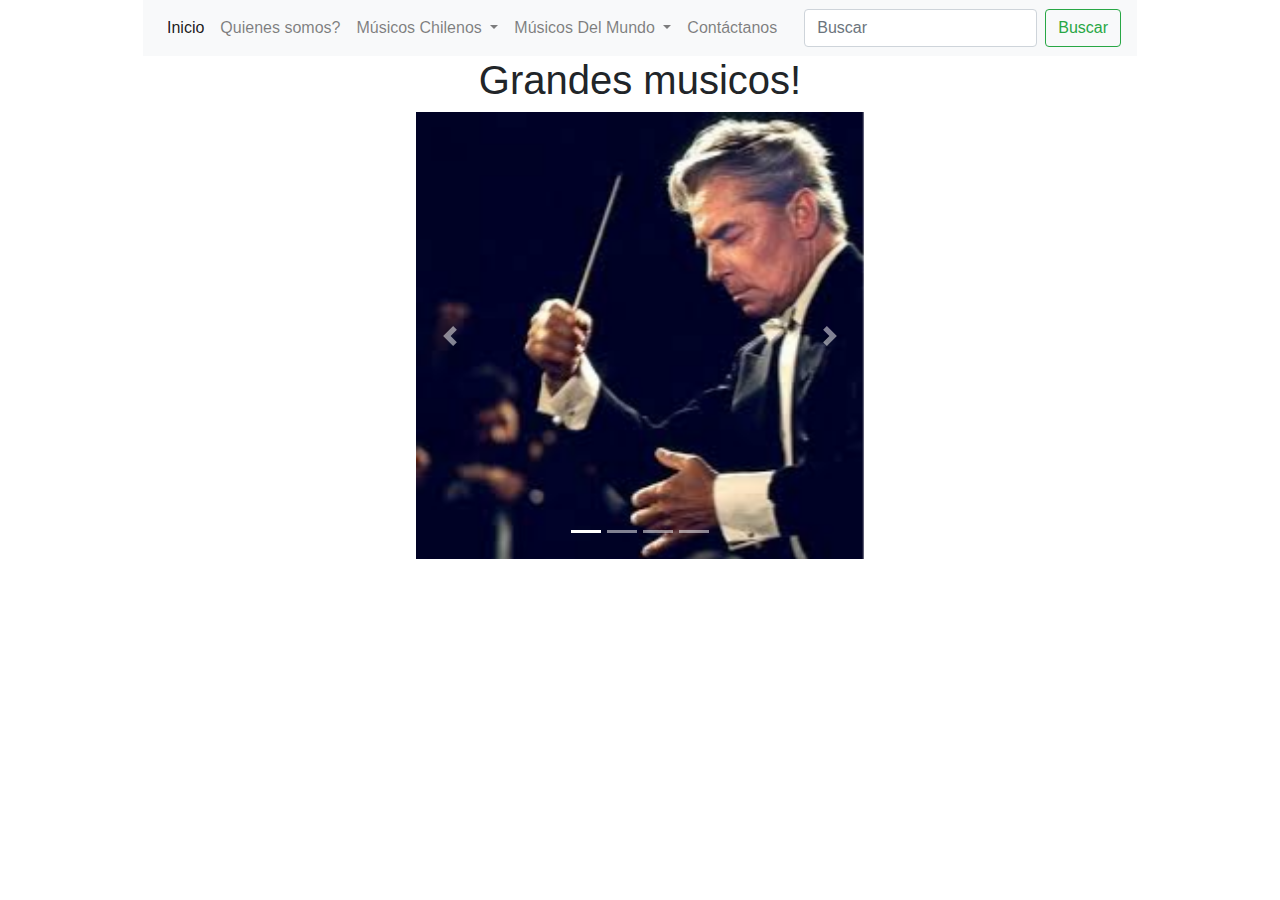
<file: index.html>
<!doctype html>
<html lang="en">
  <head>
    <meta charset="utf-8">
    <meta name="viewport" content="width=device-width, initial-scale=1, shrink-to-fit=no">

    <link rel="stylesheet" href="https://maxcdn.bootstrapcdn.com/bootstrap/4.0.0/css/bootstrap.min.css" integrity="sha384-Gn5384xqQ1aoWXA+058RXPxPg6fy4IWvTNh0E263XmFcJlSAwiGgFAW/dAiS6JXm" crossorigin="anonymous">
    <link rel="stylesheet" href="css/styles.css" crossorigin="anonymous">
	<!--link rel="icon" type="image/x-icon" href="favicon1.ico"-->
    <link rel="icon" type="image/x-icon" href="resources/favicon2.ico">
    <title>Grandes Músicos</title>
  </head>
  <body>
  	<div class="container">
  		<nav class="navbar navbar-expand-lg navbar-light bg-light">

		  <div class="collapse navbar-collapse" id="navbarSupportedContent">
		    <ul class="navbar-nav mr-auto">
		      <li class="nav-item active">
		        <a class="nav-link" href="#">Inicio <span class="sr-only">(current)</span></a>
		      </li>
		      <li class="nav-item">
		        <a class="nav-link" href="#">Quienes somos?</a>
		      </li>
		      <li class="nav-item dropdown">
		        <a class="nav-link dropdown-toggle" href="#" id="navbarDropdown" role="button" data-toggle="dropdown" aria-haspopup="true" aria-expanded="false">
		          Músicos Chilenos
		        </a>
		        <div class="dropdown-menu" aria-labelledby="navbarDropdown">
		          <a class="dropdown-item" href="taller-done/claudio.html">Claudio Arrau</a>
		          <a class="dropdown-item" href="#">Violeta Parra</a>
		          <!--div class="dropdown-divider"></div-->
		          <a class="dropdown-item" href="#">Victor Jara</a>
		          <a class="dropdown-item" href="#">Jorge Gonzalez</a>
		        </div>
		      </li>
		      <li class="nav-item dropdown">
		        <a class="nav-link dropdown-toggle" href="#" id="navbarDropdown" role="button" data-toggle="dropdown" aria-haspopup="true" aria-expanded="false">
		          Músicos Del Mundo
		        </a>
		        <div class="dropdown-menu" aria-labelledby="navbarDropdown">
		          <a class="dropdown-item" href="#">Jackeline Du Pré</a>
		          <a class="dropdown-item" href="taller-done/herbert.html">Herbert von Karaja</a>
		          <!--div class="dropdown-divider"></div-->
		          <a class="dropdown-item" href="#">Ludwig Van Beethoven</a>
		          <a class="dropdown-item" href="#">John Lennon</a>
		        </div>
		      </li>
		      <li class="nav-item">
		        <a class="nav-link" href="#">Contáctanos</a>
		      </li>
		    </ul>
		    <form class="form-inline my-2 my-lg-0">
		      <input class="form-control mr-sm-2" type="search" placeholder="Buscar" aria-label="Search">
		      <button class="btn btn-outline-success my-2 my-sm-0" type="submit">Buscar</button>
		    </form>
		  </div>
		</nav>





		<!--Este es el cuerpo del sitio web-->

  		<div align="center">
  			<h1>Grandes musicos!</h1>
		    <div id="carouselExampleIndicators" class="carousel slide" data-ride="carousel" style="width: 45%;">
			  <ol class="carousel-indicators">
			    <li data-target="#carouselExampleIndicators" data-slide-to="0" class="active"></li>
			    <li data-target="#carouselExampleIndicators" data-slide-to="1"></li>
			    <li data-target="#carouselExampleIndicators" data-slide-to="2"></li>
			    <li data-target="#carouselExampleIndicators" data-slide-to="3"></li>
			  </ol>
			  <div class="carousel-inner">
			    <div class="carousel-item active">
			      <img class="d-block w-100" src="img/karajan.jpeg" alt="First slide">
			    </div>
			    <div class="carousel-item">
			      <img class="d-block w-100" src="img/arrau.jpeg" alt="Second slide">
			    </div>
			    <div class="carousel-item">
			      <img class="d-block w-100" src="img/dupre.jpeg" alt="Third slide">
			    </div>
			    
			    <div class="carousel-item">
			      <img style="width: 255px;height: 447px" class="d-block w-100" src="img/victorjara.jpg" alt="Third slide">
			    </div>
			  </div>
			  <a class="carousel-control-prev" href="#carouselExampleIndicators" role="button" data-slide="prev">
			    <span class="carousel-control-prev-icon" aria-hidden="true"></span>
			    <span class="sr-only">Previous</span>
			  </a>
			  <a class="carousel-control-next" href="#carouselExampleIndicators" role="button" data-slide="next">
			    <span class="carousel-control-next-icon" aria-hidden="true"></span>
			    <span class="sr-only">Next</span>
			  </a>
			</div>
  		</div>


  		<!--Sección para incluir footer-->









  		
  	</div>
    

    <!-- Optional JavaScript -->
    <!-- jQuery first, then Popper.js, then Bootstrap JS -->
    <script src="https://code.jquery.com/jquery-3.2.1.slim.min.js" integrity="sha384-KJ3o2DKtIkvYIK3UENzmM7KCkRr/rE9/Qpg6aAZGJwFDMVNA/GpGFF93hXpG5KkN" crossorigin="anonymous"></script>
    <script src="https://cdnjs.cloudflare.com/ajax/libs/popper.js/1.12.9/umd/popper.min.js" integrity="sha384-ApNbgh9B+Y1QKtv3Rn7W3mgPxhU9K/ScQsAP7hUibX39j7fakFPskvXusvfa0b4Q" crossorigin="anonymous"></script>
    <script src="https://maxcdn.bootstrapcdn.com/bootstrap/4.0.0/js/bootstrap.min.js" integrity="sha384-JZR6Spejh4U02d8jOt6vLEHfe/JQGiRRSQQxSfFWpi1MquVdAyjUar5+76PVCmYl" crossorigin="anonymous"></script>
  </body>
</html>
</file>
<file: css/styles.css>
body{
	background-color: #FFF;
}

.container {
    width: 80%;
    margin: 0 auto;
    text-align: left;
}
</file>
